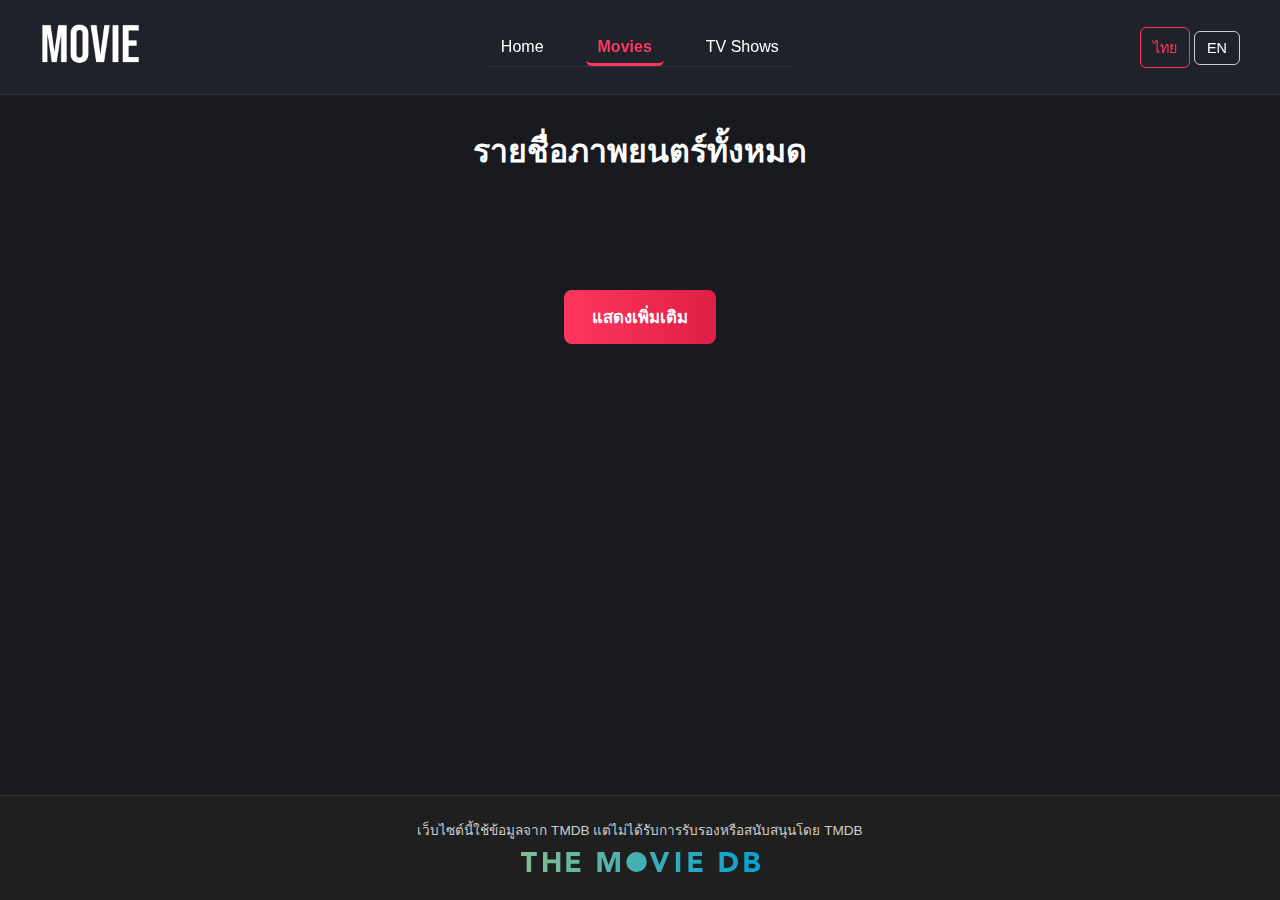
<file: movies.html>
<!DOCTYPE html>
<html lang="th">
<head>
  
  <meta charset="UTF-8" />
  <meta name="viewport" content="width=device-width, initial-scale=1.0" />
  <title>All Movies | MVDB</title>
  <link rel="stylesheet" href="CSS/style.css" />
  <link rel="stylesheet" href="CSS/movies.css" />

</head>

<body>
  <div class="page-container">
    <!-- ======= HEADER (Topbar with logo + nav + language toggle) ======= -->
    <header class="header">
      <a href="index.html">
        <img class="logo" src="images/MVDB_Logo.png" alt="MVDB Logo" />
      </a>

      <button class="menu-toggle icon-button" id="mobile-menu-toggle">&#9776;</button>
      <div class="nav-center">
        <nav class="nav-bar" id="main-nav">
          <ul>
            <li><a href="index.html">Home</a></li>
            <li><a href="movies.html" class="active">Movies</a></li>
            <li><a href="tv-shows.html">TV Shows</a></li>
          </ul>

          <div class="language-toggle mobile-only">
            <button id="lang-th" class="lang-btn">ไทย</button>
            <button id="lang-en" class="lang-btn">EN</button>
          </div>
        </nav>
      </div>

      <div class="header-right desktop-only">
        <div class="language-toggle">
          <button id="lang-th" class="lang-btn">ไทย</button>
          <button id="lang-en" class="lang-btn">EN</button>
        </div>
      </div>
    </header>

    <!-- ========== MAIN CONTENT ========== -->
    <main class="main-content">
      <h2 id="all-movies-title" class="section-title"></h2>

      <div id="movies-grid" class="grid-container"></div>

      <div class="load-more-container">
        <button id="load-more-btn" class="btn-load"></button>
      </div>
    </main>

    <!-- ========== FOOTER ========== -->
    <footer class="footer">
      <div class="footer-text">
        <p id="footer-text"></p>
      </div>

      <a href="https://www.themoviedb.org/" target="_blank" class="tmdb-logo" rel="noopener noreferrer">
        <img src="images/blue_long_1-8ba2ac31f354005783fab473602c34c3f4fd207150182061e425d366e4f34596.svg" 
             alt="TMDB Logo">
      </a>
    </footer>
  </div>

  <!-- ========== SCRIPTS ========== -->
  <script src="JS/lang.js"></script>
  <script src="JS/movies.js"></script>

</body>
</html>
</file>
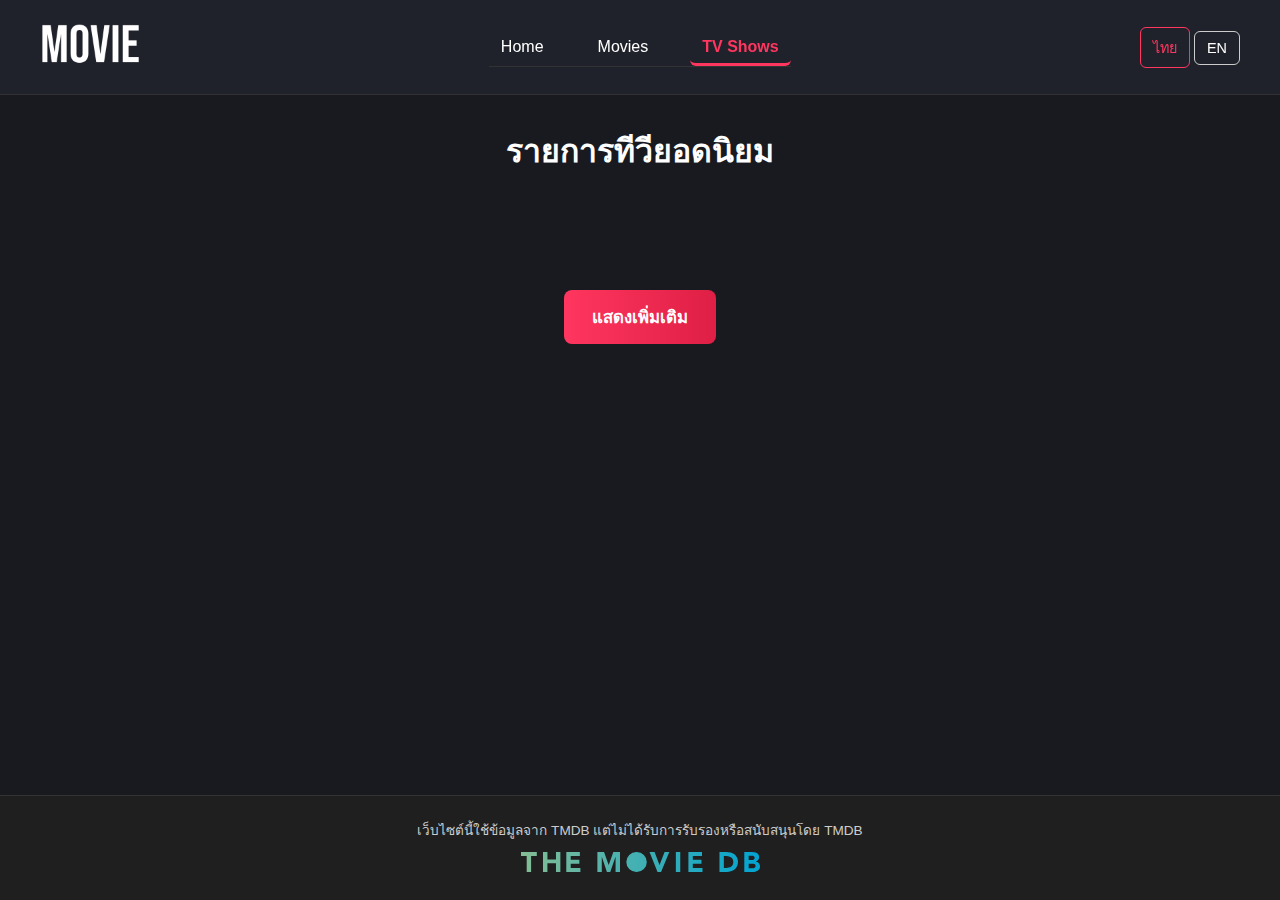
<file: tv-shows.html>
<!DOCTYPE html>
<html lang="th">
<head>

  <meta charset="UTF-8" />
  <meta name="viewport" content="width=device-width, initial-scale=1.0" />
  <title>TV Shows | MVDB</title>
  <link rel="stylesheet" href="../CSS/style.css" />
  <link rel="stylesheet" href="../CSS/movies.css" />
  
</head>
<body>
  <div class="page-container">
    <!-- ===== HEADER ===== -->
    <header class="header">
      <a href="index.html">
        <img class="logo" src="../images/MVDB_Logo.png" alt="MVDB Logo" />
      </a>

      <button class="menu-toggle icon-button" id="mobile-menu-toggle">&#9776;</button>
      <div class="nav-center">
        <nav class="nav-bar" id="main-nav">
          <ul>
            <li><a href="index.html">Home</a></li>
            <li><a href="movies.html">Movies</a></li>
            <li><a href="tv-shows.html" class="active">TV Shows</a></li>
          </ul>
          <div class="language-toggle mobile-only">
            <button id="lang-th" class="lang-btn">ไทย</button>
            <button id="lang-en" class="lang-btn">EN</button>
          </div>
        </nav>
      </div>

      <div class="header-right desktop-only">
        <div class="language-toggle">
          <button id="lang-th" class="lang-btn">ไทย</button>
          <button id="lang-en" class="lang-btn">EN</button>
        </div>
      </div>
    </header>

    <!-- ===== MAIN CONTENT ===== -->
    <main class="main-content">
      <h2 id="all-tv-title" class="section-title"></h2>
      <div id="tv-grid" class="grid-container"></div>
      <div class="load-more-container">
        <button id="load-more-btn" class="btn-load"></button>
      </div>
    </main>

    <!-- ===== FOOTER ===== -->
    <footer class="footer">
      <div class="footer-text">
        <p id="footer-text"></p>
      </div>
      <a href="https://www.themoviedb.org/" target="_blank" class="tmdb-logo" rel="noopener noreferrer">
        <img src="../images/blue_long_1-8ba2ac31f354005783fab473602c34c3f4fd207150182061e425d366e4f34596.svg" alt="TMDB Logo" />
      </a>
    </footer>
  </div>

  <script src="../JS/lang.js"></script>
  <script src="../JS/tv-shows.js"></script>
  
</body>
</html>
</file>
<file: CSS/style.css>
/* ========== COLOR PALETTE ========== */
:root {
  --bg-primary: #181A20;
  --bg-secondary: #23262F;
  --bg-dark-card: #222;
  --bg-footer: #1f1f1f;
  --text-primary: #ffffff;
  --text-secondary: #ddd;
  --text-muted: #ccc;
  --text-placeholder: #666;
  --text-dark: #333;                       
  --accent: #ff365f;
  --accent-hover: #df1f45;
  --border-light: #ccc;
  --border-dark: #333;
  --search-bg: #eaf0ff;
  --white: #fff;
  --hover-overlay: rgba(255, 255, 255, 0.05);
  --hover-overlay-strong: rgba(255, 255, 255, 0.1);
  --overlay-blur-bg: rgba(255, 255, 255, 0.15);
  --overlay-blur-bg-hover: rgba(255, 255, 255, 0.25);
  --overlay-border: rgba(255, 255, 255, 0.3);
  --shadow-popup: rgba(0, 0, 0, 0.2);
  --hover-light: #f0f0f0;
  --border-popup: #eee;
  --scrollbar-thumb: #ccc;   
}

/* ========== RESET ========== */
* {
  margin: 0;
  padding: 0;
  box-sizing: border-box;
}

/* ========== GLOBAL LAYOUT ========== */
html, body {
  height: 100%;
  font-family: 'Jost', sans-serif;
  background: var(--bg-primary);
  color: var(--text-primary);
}

.page-container {
  display: flex;
  flex-direction: column;
  min-height: 100vh;
}

.main-content {
  flex: 1;
}

/* ========== HEADER (Top Bar) ========== */
header {
  display: flex;
  justify-content: space-between;
  align-items: center;
  padding: 20px 40px;
  gap: 16px;
  background-color: rgba(35, 38, 47, 0.75);
  backdrop-filter: blur(50px);
  -webkit-backdrop-filter: blur(10px);
  position: sticky;
  top: 0;
  z-index: 999;
  border-bottom: 1px solid var(--border-dark);
  transition: background-color 0.3s ease;
}

.logo {
  cursor: pointer;
  max-width: 100px;
  height: auto;
}

.header-right {
  display: flex;
  align-items: center;
  gap: 20px;
}

.nav-center {
  flex: 1;
  display: flex;
  justify-content: center;
}

.nav-bar {
  padding: 10px 0;
  display: flex;
  justify-content: center;
  border-bottom: 1px solid var(--border-dark);
}

.nav-bar ul {
  display: flex;
  gap: 30px;
  list-style: none;
}

.nav-bar a {
  color: var(--text-primary);
  text-decoration: none;
  font-size: 1rem;
  padding: 8px 12px;
  border-radius: 6px;
  transition: background 0.3s;
}

.nav-bar a:hover {
  background: var(--hover-overlay);
}

.nav-bar a.active {
  border-bottom: 3px solid var(--accent);
  color: var(--accent);
  font-weight: bold;
}

.menu-toggle {
  display: none;
}

.desktop-only {
  display: flex;
}

.mobile-only {
  display: none;
}

.icon-button {
  background: none;
  border: none;
  font-size: 1.3rem;
  color: var(--text-primary);
  cursor: pointer;
  padding: 8px;
  transition: color 0.3s;
}

.icon-button:hover {
  color: var(--accent);
}

.language-toggle .lang-btn {
  padding: 8px 12px;
  font-size: 0.9rem;
  background: none;
  border: 1px solid var(--border-light);
  border-radius: 6px;
  color: var(--text-primary);
  cursor: pointer;
  transition: all 0.3s ease;
}

.language-toggle .lang-btn:hover,
.lang-btn.active {
  border-color: var(--accent);
  color: var(--accent);
}

/* ========== SEARCH RESULT POPUP ========== */
.search-container {
  position: relative;
  width: 60%;
  max-width: 500px;
}

.search-result-popup {
  position: absolute;
  top: 100%;
  left: 0;
  width: 100%;
  margin-top: 8px;
  background: var(--white);
  border-radius: 8px;
  box-shadow: 0 8px 20px var(--shadow-popup);
  z-index: 1000;
  padding: 10px 0;
  display: none;
  max-height: 300px;
  overflow-y: auto;
  scrollbar-width: thin;
}

.search-result-popup::-webkit-scrollbar {
  width: 6px;
}

.search-result-popup::-webkit-scrollbar-thumb {
  background-color: var(--scrollbar-thumb);
  border-radius: 3px;
}

.search-result-popup a {
  display: block;
  padding: 10px;
  color: var(--text-dark);
  text-decoration: none;
  border-bottom: 1px solid var(--border-popup);
}

.search-result-popup a:hover {
  background-color: var(--hover-light);
}

#search-Input {
  width: 100%;
  padding: 12px;
  border-radius: 30px;
  border: none;
  font-size: 1rem;
  background-color: var(--search-bg);
}

.search-result-popup .no-result {
  padding: 12px;
  text-align: center;
  color: var(--text-placeholder);
  font-style: italic;
}

/* ========== HERO SECTION ========== */
.hero-section {
  background: linear-gradient(to bottom, rgba(0,0,0,0.6), var(--bg-primary)), url('../images/hero-bg.jpg') center/cover no-repeat;
  color: var(--text-primary);
  text-align: center;
  padding: 100px 20px 60px;
}

.hero-section h1 {
  font-size: 3rem;
  margin-bottom: 20px;
}

.hero-section p {
  font-size: 1.2rem;
  color: var(--text-secondary);
}

.hero-search {
  position: relative;
  display: flex;
  flex-wrap: wrap;
  justify-content: center;
  align-items: center;
  gap: 10px;
  margin-top: 40px;
}

.hero-search input {
  width: 60%;
  max-width: 500px;
  padding: 12px;
  border-radius: 30px;
  border: none;
  font-size: 1rem;
  background-color: var(--search-bg);
}

.hero-search button {
  margin-left: 10px;
  padding: 12px 24px;
  border-radius: 30px;
  background-color: var(--accent);
  color: var(--white);
  border: none;
  font-size: 1rem;
  cursor: pointer;
}

.hero-search button:hover {
  background-color: var(--accent-hover);
}

/* ========== TRENDING SECTION ========== */
.trending-section {
  padding: 40px 20px;
  color: var(--text-primary);
  text-align: left;
  flex: 1;
}

/* ========== MOVIE CAROUSEL ========== */
.carousel-wrapper {
  position: relative;
  display: flex;
  align-items: center;
  overflow: hidden;
  margin: 20px 0;
}

.movie-carousel {
  display: flex;
  overflow-x: auto;
  scroll-behavior: smooth;
  gap: 16px;
  padding: 10px 0;
  scrollbar-width: none;
}

.movie-carousel::-webkit-scrollbar {
  display: none;
}

.arrow-custom {
  position: absolute;
  top: 50%;
  transform: translateY(-50%);
  background-color: var(--overlay-blur-bg);
  backdrop-filter: blur(8px);
  -webkit-backdrop-filter: blur(8px);
  border: 1.5px solid var(--overlay-border);
  border-radius: 10px;
  width: 48px;
  height: 64px;
  display: flex;
  align-items: center;
  justify-content: center;
  cursor: pointer;
  z-index: 10;
  transition: background-color 0.3s, border-color 0.3s;
}

.arrow-custom:hover {
  background-color: var(--overlay-blur-bg-hover);
  border-color: var(--accent);
}

.arrow-icon {
  width: 20px;
  height: 20px;
  filter: invert(1);
}

.arrow-custom.left {
  left: 5px;
}

.arrow-custom.right {
  right: 5px;
}

/* ========== MOVIE CARD ========== */
.movie-card {
  flex: 0 0 auto;
  width: 160px;
  background-color: var(--bg-dark-card);
  padding: 10px;
  border-radius: 8px;
  text-align: center;
  transition: transform 0.2s ease;
}

.movie-card img {
  width: 100%;
  height: 240px;
  object-fit: cover;
  border-radius: 6px;
}

.movie-card h3 {
  font-size: 0.95rem;
  color: var(--text-primary);
  margin: 8px 0 4px;
  white-space: nowrap;
  overflow: hidden;
  text-overflow: ellipsis;
}

.movie-card p {
  color: var(--text-muted);
  font-size: 0.85rem;
}

.movie-card:hover {
  transform: scale(1.05);
}

/* ========== FOOTER (Bottom Bar) ========== */
.footer {
  background-color: var(--bg-footer);
  color: var(--text-muted);
  text-align: center;
  padding: 25px 20px;
  font-size: 0.9rem;
  border-top: 1px solid var(--border-dark);
  display: flex;
  flex-direction: column;
  align-items: center;
  gap: 12px;
}

.footer-text p {
  max-width: 600px;
  margin: 0;
  font-size: 0.85rem;
  line-height: 1.4;
}

.tmdb-logo img {
  height: 20px;
  opacity: 0.9;
  transition: transform 0.3s ease, opacity 0.3s;
}

.tmdb-logo img:hover {
  transform: scale(1.05);
  opacity: 1;
}

/* ========== RESPONSIVE STYLE ========== */
/* For tablets such as the iPad in portrait orientation */
@media (max-width: 1024px) {
  header {
    flex-direction: row;
    justify-content: space-between;
    flex-wrap: wrap;
    gap: 8px;
  }

  .hero-section h1 {
    font-size: 2.4rem;
  }

  .hero-section p {
    font-size: 1.1rem;
  }

  .hero-search input,
  .search-container {
    width: 80%;
  }

  .movie-card {
    width: 140px;
  }

  .movie-card img {
    height: 210px;
  }
}

/* for vertical mobile phones */
@media (max-width: 768px) {
  header {
    padding: 12px 16px;
  }

  .logo {
    max-width: 90px;
  }

  .hero-section {
    padding: 80px 16px 40px;
  }

  .hero-section h1 {
    font-size: 2rem;
  }

  .hero-section p {
    font-size: 1rem;
  }

  .hero-search {
    flex-direction: column;
    gap: 10px;
  }

  .hero-search input,
  .hero-search button,
  .search-container {
    text-align: center;
    width: 80%;
    margin-left: 0;
  }

  .movie-card {
    width: 120px;
  }

  .movie-card img {
    height: 180px;
  }

  .footer {
    font-size: 0.8rem;
  }

  .menu-toggle {
    display: block;
    font-size: 1.6rem;
    position: absolute;
    right: 16px;
    top: 50%;
    transform: translateY(-50%);
    z-index: 1001;
    background: none;
    border: none;
    cursor: pointer;
    color: var(--text-primary);
  }

  .nav-bar {
    flex-direction: column;
    align-items: flex-start;
    gap: 12px;
    position: absolute;
    top: 60px;
    right: 0;
    background: var(--bg-primary);
    width: 220px;
    padding: 20px;
    display: none;
    transform: translateX(100%);
    transition: transform 0.3s ease;
    box-shadow: -2px 0 10px rgba(0, 0, 0, 0.3);
    z-index: 1000;
  }

  .nav-bar.active {
    display: flex;
    transform: translateX(0);
  }

  .nav-bar ul {
    flex-direction: column;
    gap: 12px;
    align-items: center; 
    text-align: center; 
    align-items: stretch;
    width: 100%;
  }

  .nav-bar ul li a {
    padding: 10px 0;
    width: 100%;
    display: block;
  }

  .header-right.desktop-only {
    display: none;
  }

  .language-toggle.mobile-only {
    display: flex;
    gap: 12px;
    margin-top: 16px;
    justify-content: center;
    width: 100%;
  }

  .language-toggle .lang-btn {
    flex: 1;
    text-align: center;
  }

  .footer-text p {
    font-size: 0.7rem;
  }

}
</file>
<file: CSS/movies.css>
/* ========== LAYOUT SPACING ========== */
main {
  padding-bottom: 40px;
}

/* ========== SECTION TITLE ========== */
.section-title {
  text-align: center;
  font-size: 2rem;
  margin: 30px 0;
}

/* ========== GRID LAYOUT FOR MOVIE CARDS ========== */
.grid-container {
  display: grid;
  grid-template-columns: repeat(5, 180px);
  justify-content: center;
  gap: 20px;
  padding: 32px 16px;
}

/* ========== MOVIE CARD STYLE ========== */
.movie-card {
  background: var(--bg-secondary);
  border-radius: 10px;
  overflow: hidden;
  box-shadow: 0 4px 12px var(--shadow-dark);
  transition: transform 0.3s ease, box-shadow 0.4s ease;
  width: 180px;
  position: relative;
}

/* Glow effect on hover */
.movie-card:hover {
  transform: translateY(-6px);
  box-shadow: 0 8px 24px var(--accent), 0 0 12px var(--accent-hover);
}

/* ========== POSTER WRAPPER ========== */
.poster-wrapper {
  position: relative;
}

.poster-wrapper img {
  width: 100%;
  aspect-ratio: 2 / 3;
  object-fit: cover;
  display: block;
  border-bottom: 1px solid var(--border-dark);
}

/* ========== MOVIE SCORE BADGE ========== */
.movie-score {
  position: absolute;
  top: 10px;
  left: 10px;
  background: var(--accent);
  color: #fff;
  font-weight: bold;
  font-size: 0.85rem;
  padding: 4px 8px;
  border-radius: 8px;
  box-shadow: 0 2px 8px rgba(0, 0, 0, 0.6);
}

/* ========== MOVIE TEXT INFO ========== */
.movie-info {
  padding: 10px;
  text-align: center;
}

.movie-info h3 {
  font-size: 0.95rem;
  white-space: nowrap;
  overflow: hidden;
  text-overflow: ellipsis;
  margin-bottom: 6px;
}

.movie-info p {
  font-size: 0.8rem;
}

/* ========== LOAD MORE BUTTON ========== */
.load-more-container {
  text-align: center;
  margin: 20px 0 0 0;
}

.btn-load {
  padding: 14px 28px;
  font-size: 1.05rem;
  background: linear-gradient(to right, var(--accent), var(--accent-hover));
  color: #fff;
  border: none;
  border-radius: 8px;
  cursor: pointer;
  margin: 10px auto;
  display: block;
  font-weight: 600;
  box-shadow: 0 4px 14px var(--shadow-medium);
  transition: all 0.25s ease;
}

.btn-load:hover {
  transform: translateY(-3px);
  background: linear-gradient(to right, var(--accent-hover), var(--accent));
}

/* ========== RESPONSIVE: TABLET ========== */
@media (max-width: 1024px) {
  .grid-container {
    grid-template-columns: repeat(3, 180px);
  }
}

/* ========== RESPONSIVE: MOBILE ========== */
@media (max-width: 768px) {
  .grid-container {
    grid-template-columns: repeat(2, 1fr);
    padding: 16px 12px;
    gap: 16px;
  }

  .movie-card {
    width: 100%;
  }

  .section-title {
    font-size: 1.6rem;
  }

  .btn-load {
    font-size: 1rem;
    padding: 12px 20px;
  }
}
</file>
